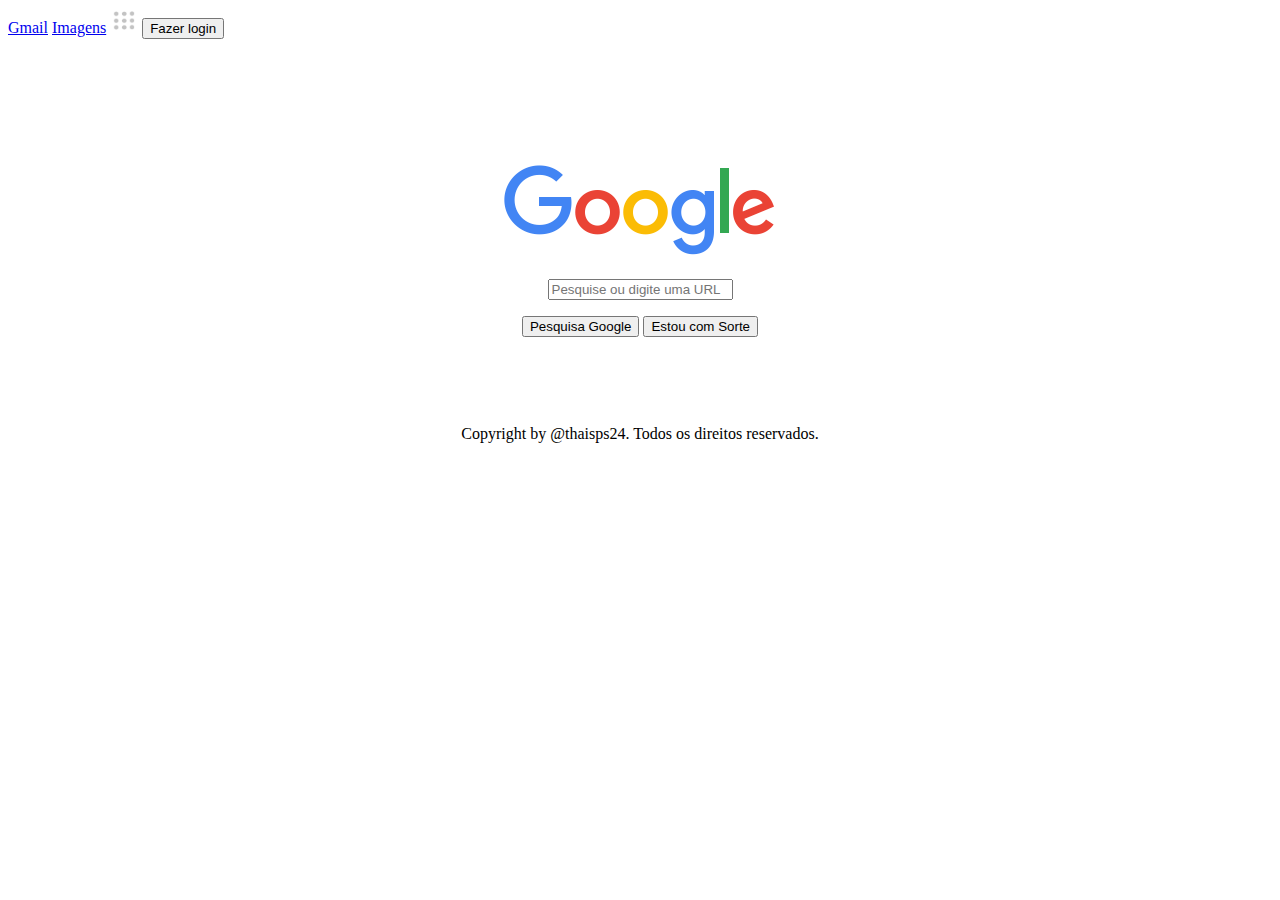
<file: teste1.html>
<!DOCTYPE html>
<html lang="en">
<head>
    <meta charset="UTF-8">
    <meta http-equiv="X-UA-Compatible" content="IE=edge">
    <meta name="viewport" content="width", initial-scale="1.0">
    <link rel="stylesheet" href="estilgoo.css">
    <title>Google Search</title>
</head>
<body>
   <Header>
       <a href="#">Gmail</a>
       <a href="#">Imagens</a>
       <img src="appsm.png" alt="Apps" widht= 5px height=25px>
       <button>Fazer login</button>
   </Header>
   
    <center>
    </br></br></br></br></br></br></br>
        <img src= "googlelogo_color_272x92dp.png" alt="Logo do Google"></a>
    </br>
    </br>
    <form class="form-cta">
    <input type="text" placeholder="Pesquise ou digite uma URL"> <p>
    <Button>Pesquisa Google</Button>
    <Button>Estou com Sorte</Button>
</br></br></br></br></br><p>Copyright by @thaisps24. Todos os direitos reservados.</p>

    </center>
</body>
</html>
</file>
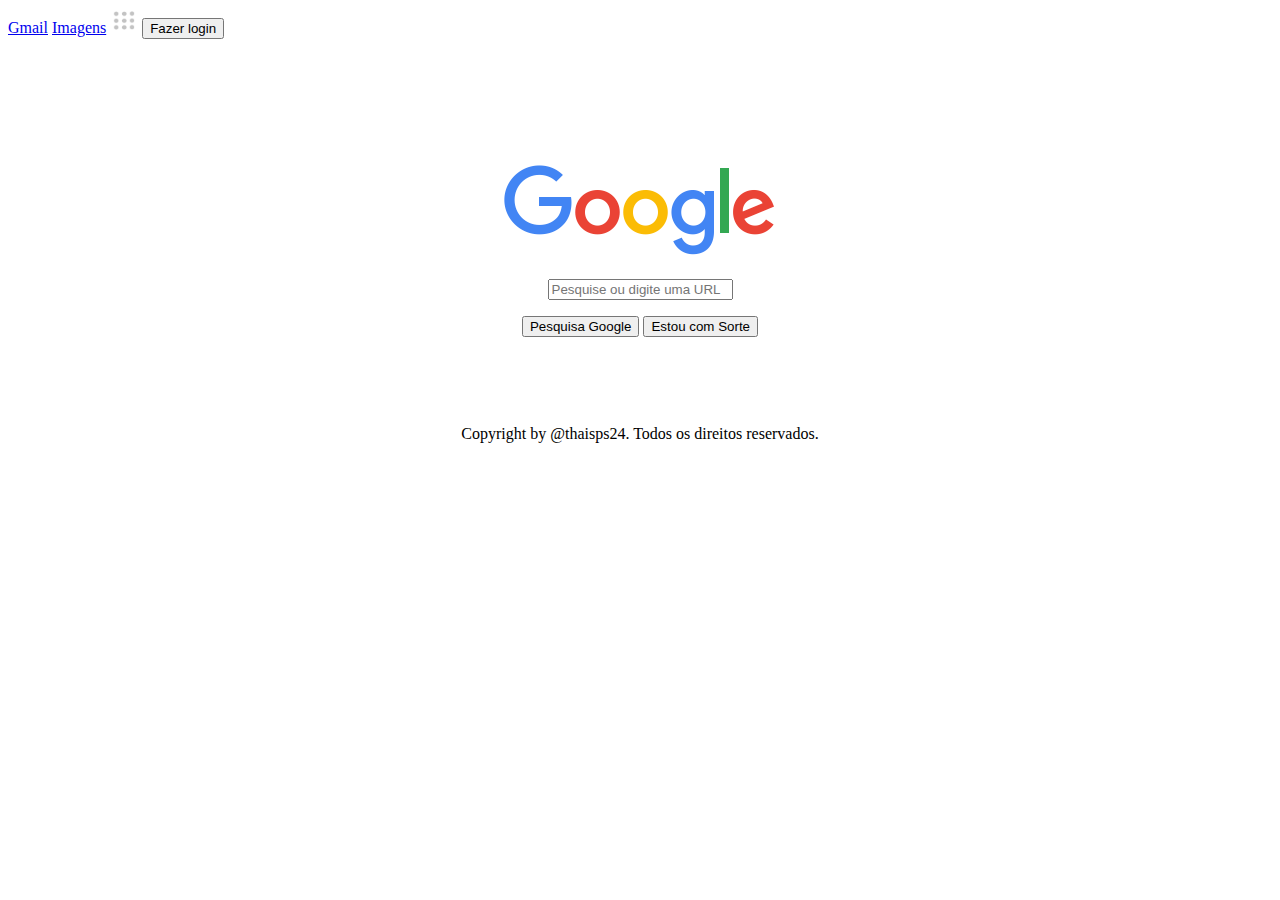
<file: worknew/teste1.html>
<!DOCTYPE html>
<html lang="en">
<head>
    <meta charset="UTF-8">
    <meta http-equiv="X-UA-Compatible" content="IE=edge">
    <meta name="viewport" content="width", initial-scale="1.0">
    <link rel="stylesheet" href="estilgoo.css">
    <title>Google Search</title>
</head>
<body>
   <Header>
       <a href="#">Gmail</a>
       <a href="#">Imagens</a>
       <img src="appsm.png" alt="Apps" widht= 5px height=25px>
       <button>Fazer login</button>
   </Header>
   
    <center>
    </br></br></br></br></br></br></br>
        <img src= "googlelogo_color_272x92dp.png" alt="Logo do Google"></a>
    </br>
    </br>
    <form class="form-cta">
    <input type="text" placeholder="Pesquise ou digite uma URL"> <p>
    <Button>Pesquisa Google</Button>
    <Button>Estou com Sorte</Button>
</br></br></br></br></br><p>Copyright by @thaisps24. Todos os direitos reservados.</p>

    </center>
</body>
</html>
</file>
<file: estilgoo.css>
.body {
    align-items: center;
}

.box {
    width:300px;
    height:100px;
    background-color:#ffff;
    border-radius: 30px 30px 30px 30px;

}

.top-button {
    border-color: blue;
    text-color: #ffff;
    background-color: blue;
}

.search-bottoms {
    border-color: rgb(211, 209, 209)196, 182, 182)196, 182, 182);
    text-color: #ffff;
    background-color: rgb(211, 209, 209)196, 182, 182)196, 182, 182);
}
</file>
<file: worknew/estilgoo.css>
.body {
    align-items: center;
}

.box {
    width:300px;
    height:100px;
    background-color:#ffff;
    border-radius: 30px 30px 30px 30px;

}

.top-button {
    border-color: blue;
    text-color: #ffff;
    background-color: blue;
}

.search-bottoms {
    border-color: rgb(211, 209, 209)196, 182, 182)196, 182, 182);
    text-color: #ffff;
    background-color: rgb(211, 209, 209)196, 182, 182)196, 182, 182);
}
</file>
